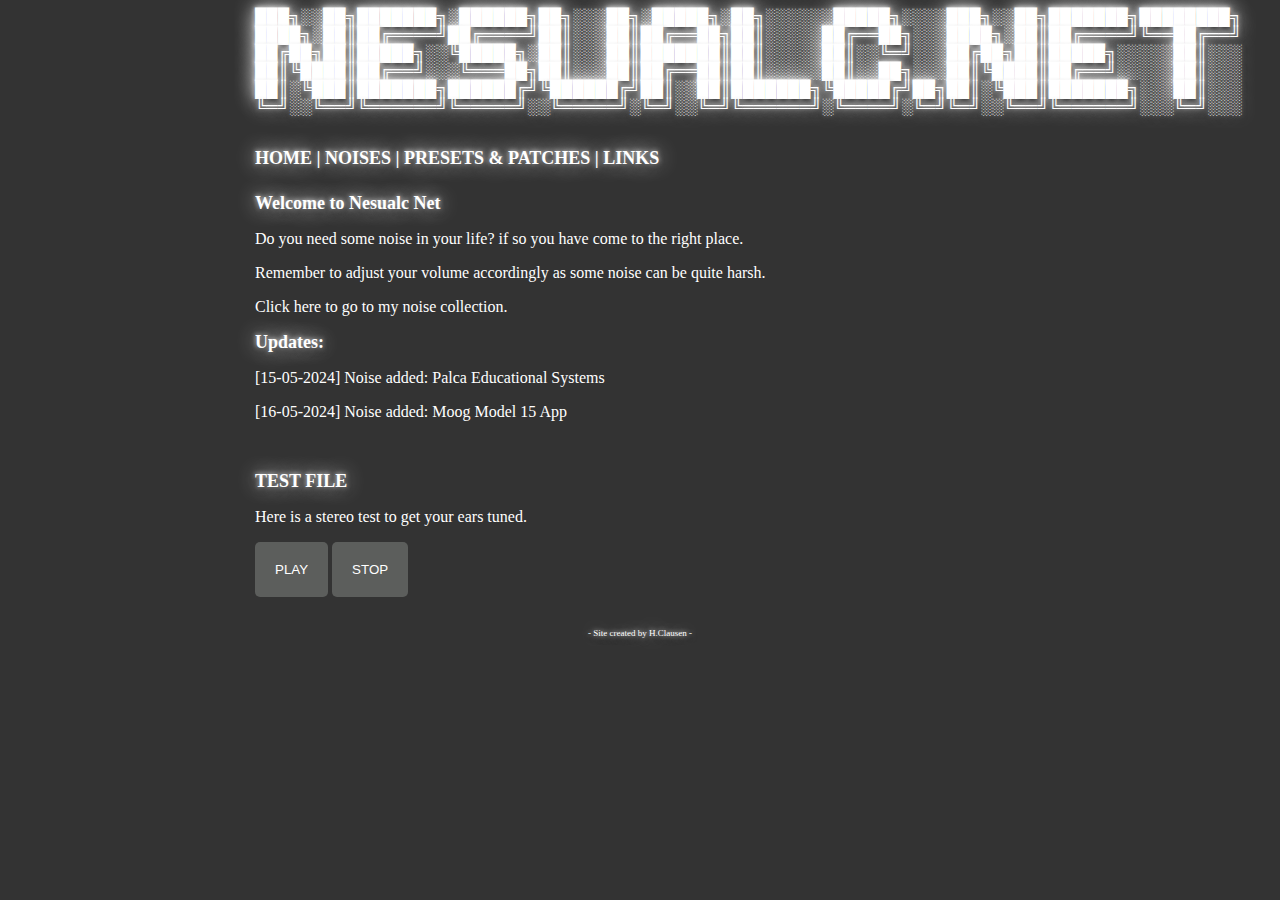
<file: index.html>
<!DOCTYPE html>
<html lang="en">
<head>
<link href="style.css" rel="stylesheet" type="text/css"/>
<meta charset="utf-8" />
<meta name="viewport" content="width=device-width" />
<link rel="icon" type="image/png" href="images/favicon-32x32.png" sizes="32x32" />
<link rel="icon" type="image/png" href="images/favicon-16x16.png" sizes="16x16" />
<title>Nesualc.Net</title>

<script src="script.js" defer></script>
</head>
<body>
  <header>

    ███╗░░██╗███████╗░██████╗██╗░░░██╗░█████╗░██╗░░░░░░█████╗░░░░███╗░░██╗███████╗████████╗
    ████╗░██║██╔════╝██╔════╝██║░░░██║██╔══██╗██║░░░░░██╔══██╗░░░████╗░██║██╔════╝╚══██╔══╝
    ██╔██╗██║█████╗░░╚█████╗░██║░░░██║███████║██║░░░░░██║░░╚═╝░░░██╔██╗██║█████╗░░░░░██║░░░
    ██║╚████║██╔══╝░░░╚═══██╗██║░░░██║██╔══██║██║░░░░░██║░░██╗░░░██║╚████║██╔══╝░░░░░██║░░░
    ██║░╚███║███████╗██████╔╝╚██████╔╝██║░░██║███████╗╚█████╔╝██╗██║░╚███║███████╗░░░██║░░░
    ╚═╝░░╚══╝╚══════╝╚═════╝░░╚═════╝░╚═╝░░╚═╝╚══════╝░╚════╝░╚═╝╚═╝░░╚══╝╚══════╝░░░╚═╝░░░

  </header>
  
  <nav>
      <h1>
        HOME |
        <a href="noise.html">NOISES</a> |
        <a href="presets.html">PRESETS &amp; PATCHES</a> |
        <a href="links.html">LINKS</a>
      </h1>
  </nav>

  <main>
     
      <div class="middle">
        
        <h2>Welcome to Nesualc Net</h2> 
        <p>Do you need some noise in your life? if so you have come to the right place.</p>
        <p>Remember to adjust your volume accordingly as some noise can be quite harsh.</p>
        <p>Click <a href="noise.html">here</a> to go to my noise collection.</p>
        <h2>Updates:</h2>
        <p>[15-05-2024] Noise added: <a href="palca.html">Palca Educational Systems</a></p>
        <p>[16-05-2024] Noise added: <a href="model15.html">Moog Model 15 App</a></p>
        <p><br /></p>
        <h2>TEST FILE</h2>
        <p>Here is a stereo test to get your ears tuned.</p>
    
        <p><button id="play">PLAY</button>
        <button id="stop" disabled>STOP</button></p>
     
      </div>
  
  </main>
  
  <footer>
      <div class="footer">
        - Site created by H.Clausen -
      </div>
  </footer>
 
</body>
</html>
</file>
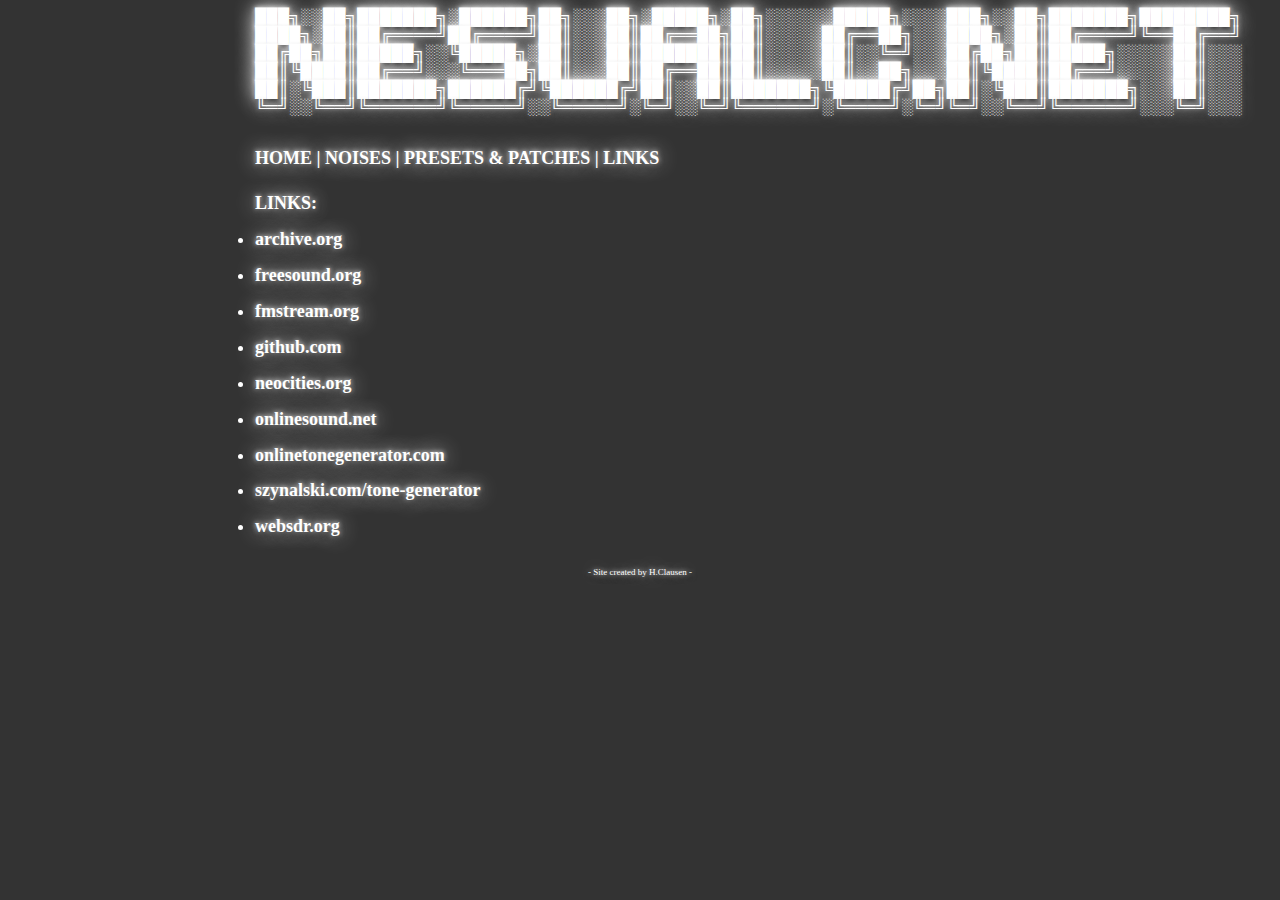
<file: links.html>
<!DOCTYPE html>
<html lang="en">
<head>
<link href="style.css" rel="stylesheet" type="text/css"/>
<meta charset="utf-8" />
<meta name="viewport" content="width=device-width" />
<link rel="icon" type="image/png" href="images/favicon-32x32.png" sizes="32x32" />
<link rel="icon" type="image/png" href="images/favicon-16x16.png" sizes="16x16" />
<title>Nesualc.Net</title>

<script src="script.js" defer></script>
</head>
<body>
  <header>

    ███╗░░██╗███████╗░██████╗██╗░░░██╗░█████╗░██╗░░░░░░█████╗░░░░███╗░░██╗███████╗████████╗
    ████╗░██║██╔════╝██╔════╝██║░░░██║██╔══██╗██║░░░░░██╔══██╗░░░████╗░██║██╔════╝╚══██╔══╝
    ██╔██╗██║█████╗░░╚█████╗░██║░░░██║███████║██║░░░░░██║░░╚═╝░░░██╔██╗██║█████╗░░░░░██║░░░
    ██║╚████║██╔══╝░░░╚═══██╗██║░░░██║██╔══██║██║░░░░░██║░░██╗░░░██║╚████║██╔══╝░░░░░██║░░░
    ██║░╚███║███████╗██████╔╝╚██████╔╝██║░░██║███████╗╚█████╔╝██╗██║░╚███║███████╗░░░██║░░░
    ╚═╝░░╚══╝╚══════╝╚═════╝░░╚═════╝░╚═╝░░╚═╝╚══════╝░╚════╝░╚═╝╚═╝░░╚══╝╚══════╝░░░╚═╝░░░

  </header>
  
  <nav>
      <h1>
        <a href="index.html">HOME</a> |
        <a href="noise.html">NOISES</a> |
        <a href="presets.html">PRESETS &amp; PATCHES</a> |
        LINKS
      </h1>
  </nav>

  <main>
     
      <div class="middle">
        
        <h2>LINKS:</h2> 
        <h2><li><a href="https://archive.org/">archive.org</a></li></h2>
        <h2><li><a href="https://freesound.org/">freesound.org</a></li></h2>
        <h2><li><a href="https://fmstream.org/index.php">fmstream.org</a></li></h2>
        <h2><li><a href="https://github.com/">github.com</a></li></h2>
        <h2><li><a href="https://neocities.org/">neocities.org</a></li></h2>
        <h2><li><a href="https://onlinesound.net/">onlinesound.net</a></li></h2>
        <h2><li><a href="https://onlinetonegenerator.com/">onlinetonegenerator.com</a></li></h2>
        <h2><li><a href="https://www.szynalski.com/tone-generator/">szynalski.com/tone-generator</a></li></h2>
        <h2><li><a href="http://websdr.org/">websdr.org</a></li></h2>
        
      </div>
  
  </main>
  
  <footer>
      <div class="footer">
        - Site created by H.Clausen -
      </div>
  </footer>
 
</body>
</html>
</file>
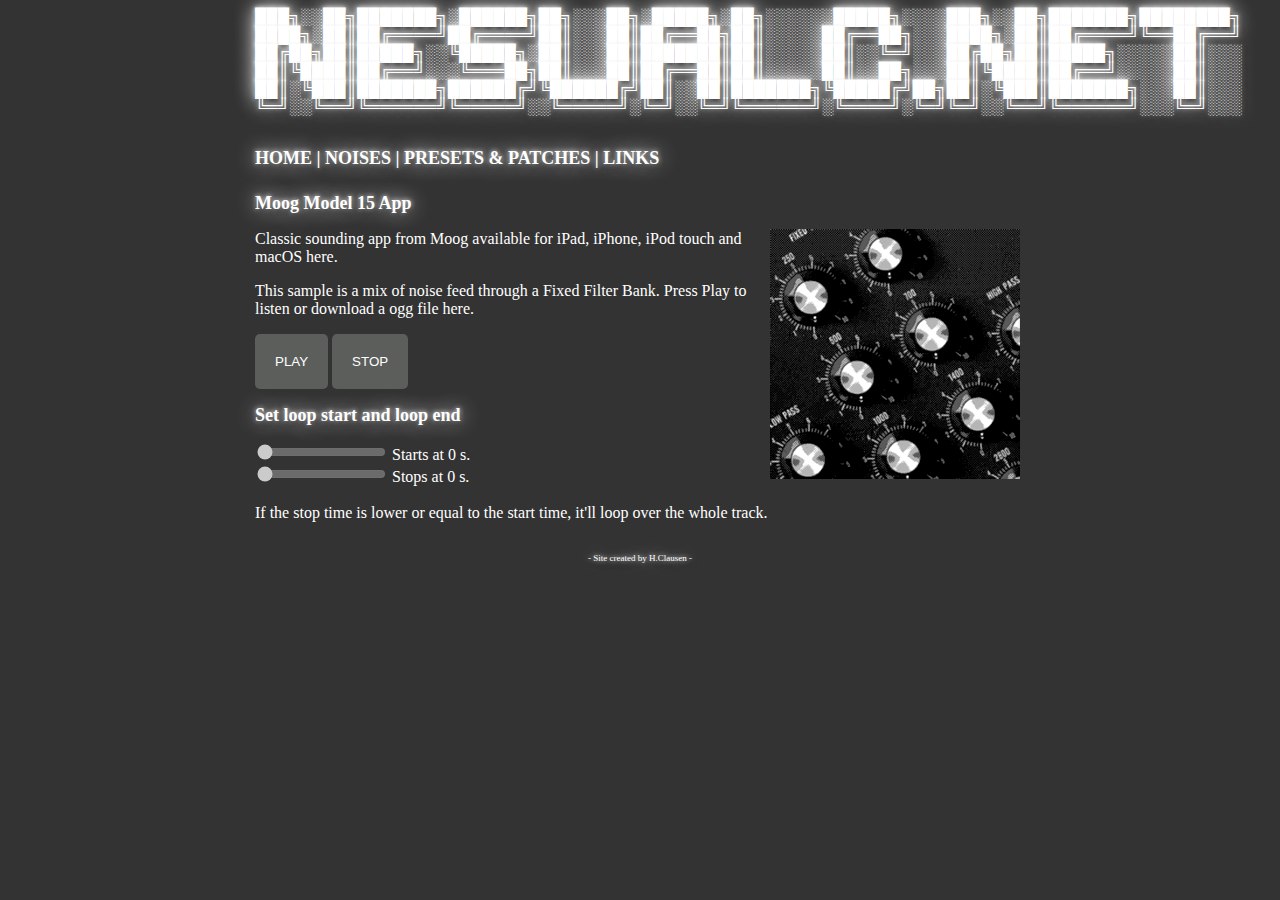
<file: model15.html>
<!DOCTYPE html>
<html lang="en">
<head>
<link href="style.css" rel="stylesheet" type="text/css"/>
<meta charset="utf-8" />
<meta name="viewport" content="width=device-width" />
<link rel="icon" type="image/png" href="images/favicon-32x32.png" sizes="32x32" />
<link rel="icon" type="image/png" href="images/favicon-16x16.png" sizes="16x16" />
<title>Nesualc.Net</title>

<script src="audio/filterbank.js" defer></script>
</head>
<body>
  <header>

    ███╗░░██╗███████╗░██████╗██╗░░░██╗░█████╗░██╗░░░░░░█████╗░░░░███╗░░██╗███████╗████████╗
    ████╗░██║██╔════╝██╔════╝██║░░░██║██╔══██╗██║░░░░░██╔══██╗░░░████╗░██║██╔════╝╚══██╔══╝
    ██╔██╗██║█████╗░░╚█████╗░██║░░░██║███████║██║░░░░░██║░░╚═╝░░░██╔██╗██║█████╗░░░░░██║░░░
    ██║╚████║██╔══╝░░░╚═══██╗██║░░░██║██╔══██║██║░░░░░██║░░██╗░░░██║╚████║██╔══╝░░░░░██║░░░
    ██║░╚███║███████╗██████╔╝╚██████╔╝██║░░██║███████╗╚█████╔╝██╗██║░╚███║███████╗░░░██║░░░
    ╚═╝░░╚══╝╚══════╝╚═════╝░░╚═════╝░╚═╝░░╚═╝╚══════╝░╚════╝░╚═╝╚═╝░░╚══╝╚══════╝░░░╚═╝░░░

  </header>
  
  <nav>
      <h1>
        <a href="index.html">HOME</a> |
        <a href="noise.html">NOISES</a> |
        <a href="presets.html">PRESETS &amp; PATCHES</a> |
        <a href="links.html">LINKS</a>
      </h1>
  </nav>

  <main>
     
      <div class="middle">

        <h2>Moog Model 15 App</h2> 
        <img src="images/model_15.gif" width="250" height="250" class="images">
        <p>Classic sounding app from Moog available for iPad, iPhone, iPod touch and macOS <a href="https://www.moogmusic.com/products/model-15-modular-synthesizer-app">here</a>.</p>
        
        <p>This sample is a mix of noise feed through a Fixed Filter Bank. Press Play to listen or download a ogg file <a href="https://nesualc78.github.io/homepage/audio/filterbank.ogg" download>here</a>.</p>
    
        <p><button id="play">PLAY</button>
        <button id="stop" disabled>STOP</button></p>
          
        <h2>Set loop start and loop end</h2>
        <p><input
          id="loopstart-control"
          type="range"
          min="0"
          max="20"
          step="1"
          value="0"
          disabled />
          Starts at <span id="loopstart-value">0</span> s.
          <br />
        <input
          id="loopend-control"
          type="range"
          min="0"
          max="20"
          step="1"
          value="0"
          disabled />
          Stops at <span id="loopend-value">0</span> s.
        <br />
        <br />
        If the stop time is lower or equal to the start time, it'll loop over the
           whole track.</p>
        
      </div>
  
  </main>
  
  <footer>
      <div class="footer">
        - Site created by H.Clausen -
      </div>
  </footer>
 
</body>
</html>
</file>
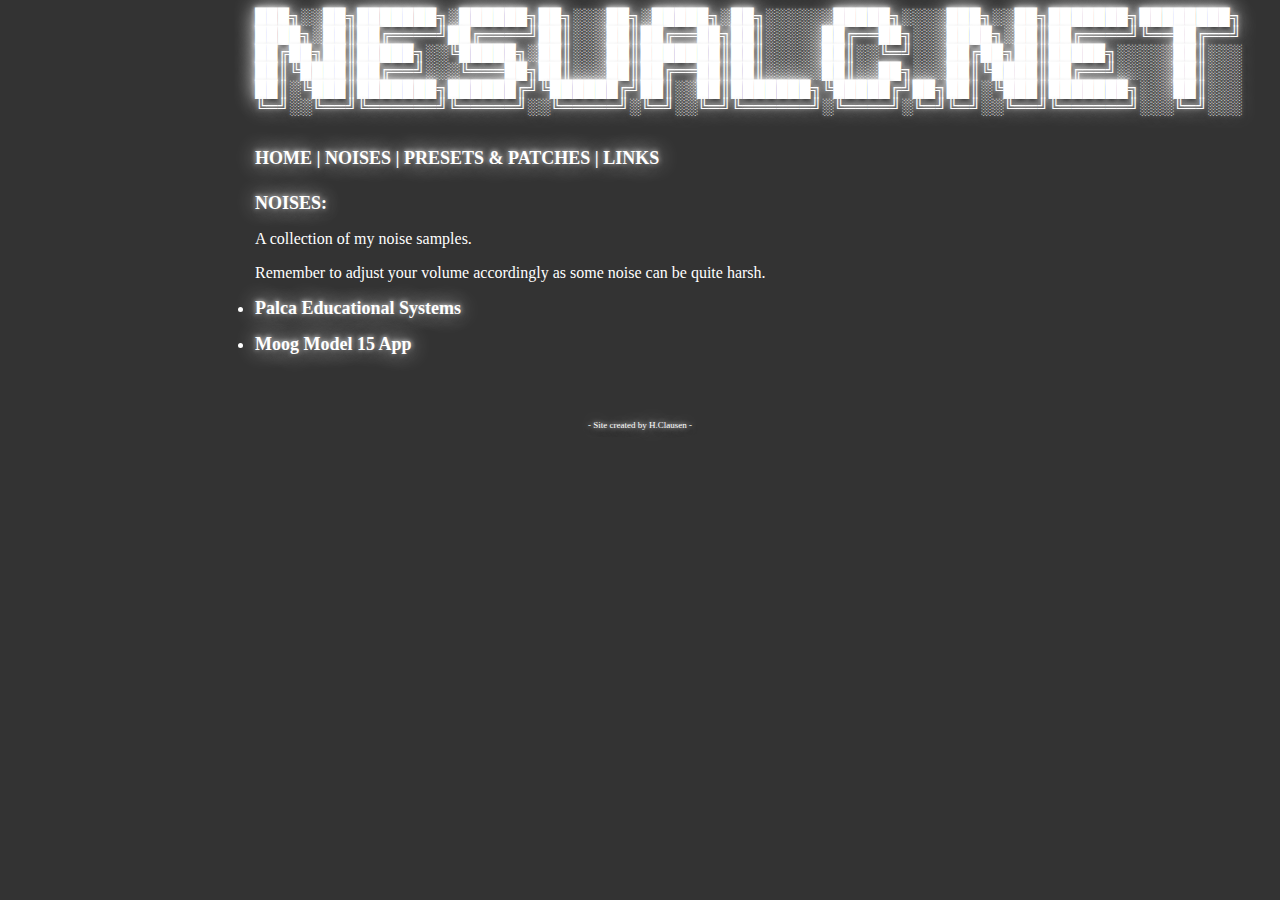
<file: noise.html>
<!DOCTYPE html>
<html lang="en">
<head>
<link href="style.css" rel="stylesheet" type="text/css"/>
<meta charset="utf-8" />
<meta name="viewport" content="width=device-width" />
<link rel="icon" type="image/png" href="images/favicon-32x32.png" sizes="32x32" />
<link rel="icon" type="image/png" href="images/favicon-16x16.png" sizes="16x16" />
<title>Nesualc.Net</title>

<script src="script.js" defer></script>
</head>
<body>
  <header>

    ███╗░░██╗███████╗░██████╗██╗░░░██╗░█████╗░██╗░░░░░░█████╗░░░░███╗░░██╗███████╗████████╗
    ████╗░██║██╔════╝██╔════╝██║░░░██║██╔══██╗██║░░░░░██╔══██╗░░░████╗░██║██╔════╝╚══██╔══╝
    ██╔██╗██║█████╗░░╚█████╗░██║░░░██║███████║██║░░░░░██║░░╚═╝░░░██╔██╗██║█████╗░░░░░██║░░░
    ██║╚████║██╔══╝░░░╚═══██╗██║░░░██║██╔══██║██║░░░░░██║░░██╗░░░██║╚████║██╔══╝░░░░░██║░░░
    ██║░╚███║███████╗██████╔╝╚██████╔╝██║░░██║███████╗╚█████╔╝██╗██║░╚███║███████╗░░░██║░░░
    ╚═╝░░╚══╝╚══════╝╚═════╝░░╚═════╝░╚═╝░░╚═╝╚══════╝░╚════╝░╚═╝╚═╝░░╚══╝╚══════╝░░░╚═╝░░░

  </header>
  
  <nav>
      <h1>
        <a href="index.html">HOME</a> |
        NOISES |
        <a href="presets.html">PRESETS &amp; PATCHES</a> |
        <a href="links.html">LINKS</a>
      </h1>
  </nav>

  <main>
     
      <div class="middle">
        
        <h2>NOISES:</h2>
        <p>A collection of my noise samples.</p>
        <p>Remember to adjust your volume accordingly as some noise can be quite harsh.</p>
        <h2><li><a href="palca.html">Palca Educational Systems</a></li></h2>
        <h2><li><a href="model15.html">Moog Model 15 App</a></li></h2>
        <p>&nbsp;</p>
       
      </div>
  
  </main>
  
  <footer>
      <div class="footer">
        - Site created by H.Clausen -
      </div>
  </footer>
 
</body>
</html>
</file>
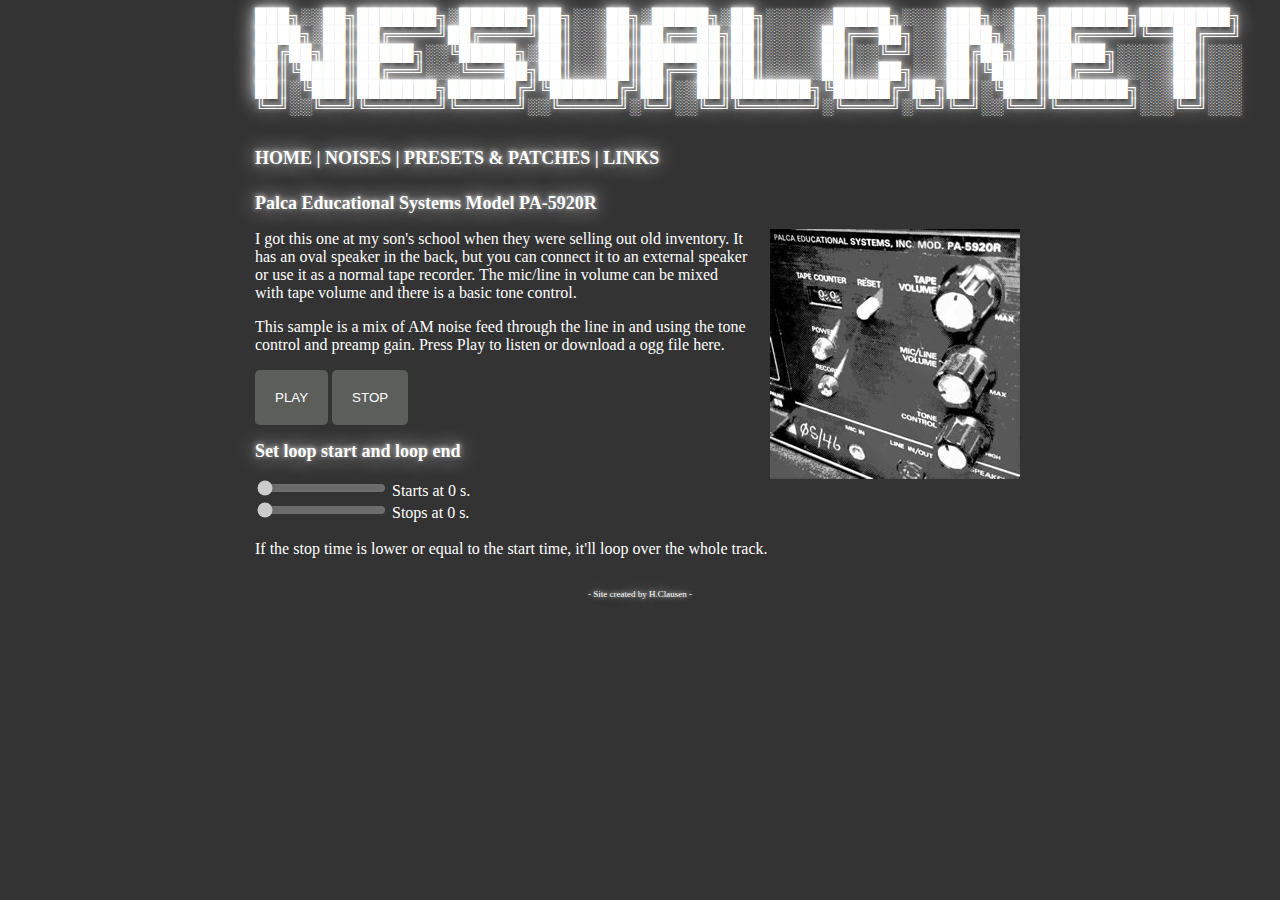
<file: palca.html>
<!DOCTYPE html>
<html lang="en">
<head>
<link href="style.css" rel="stylesheet" type="text/css"/>
<meta charset="utf-8" />
<meta name="viewport" content="width=device-width" />
<link rel="icon" type="image/png" href="images/favicon-32x32.png" sizes="32x32" />
<link rel="icon" type="image/png" href="images/favicon-16x16.png" sizes="16x16" />
<title>Nesualc.Net</title>

<script src="audio/palca.js" defer></script>
</head>
<body>
  <header>

    ███╗░░██╗███████╗░██████╗██╗░░░██╗░█████╗░██╗░░░░░░█████╗░░░░███╗░░██╗███████╗████████╗
    ████╗░██║██╔════╝██╔════╝██║░░░██║██╔══██╗██║░░░░░██╔══██╗░░░████╗░██║██╔════╝╚══██╔══╝
    ██╔██╗██║█████╗░░╚█████╗░██║░░░██║███████║██║░░░░░██║░░╚═╝░░░██╔██╗██║█████╗░░░░░██║░░░
    ██║╚████║██╔══╝░░░╚═══██╗██║░░░██║██╔══██║██║░░░░░██║░░██╗░░░██║╚████║██╔══╝░░░░░██║░░░
    ██║░╚███║███████╗██████╔╝╚██████╔╝██║░░██║███████╗╚█████╔╝██╗██║░╚███║███████╗░░░██║░░░
    ╚═╝░░╚══╝╚══════╝╚═════╝░░╚═════╝░╚═╝░░╚═╝╚══════╝░╚════╝░╚═╝╚═╝░░╚══╝╚══════╝░░░╚═╝░░░

  </header>
  
  <nav>
      <h1>
        <a href="index.html">HOME</a> |
        <a href="noise.html">NOISES</a> |
        <a href="presets.html">PRESETS &amp; PATCHES</a> |
        <a href="links.html">LINKS</a>
      </h1>
  </nav>

  <main>
     
      <div class="middle">
        
        <h2>Palca Educational Systems Model PA-5920R</h2> 
        <img src="images/palca.jpg" width="250" height="250" class="images">
        <p>I got this one at my son's school when they were selling out old inventory.
           It has an oval speaker in the back, but you can connect it to an external speaker or use it as a normal tape recorder. 
           The mic/line in volume can be mixed with tape volume and there is a basic tone control.</p>
        
        <p>This sample is a mix of AM noise feed through the line in and using the tone control and preamp gain. Press Play to listen or download a ogg file <a href="https://nesualc78.github.io/homepage/audio/palca_am.ogg" download>here</a>.</p></p>
    
        <p><button id="play">PLAY</button>
        <button id="stop" disabled>STOP</button></p>
          
        <h2>Set loop start and loop end</h2>
        <p><input
          id="loopstart-control"
          type="range"
          min="0"
          max="20"
          step="1"
          value="0"
          disabled />
          Starts at <span id="loopstart-value">0</span> s.
          <br />
        <input
          id="loopend-control"
          type="range"
          min="0"
          max="20"
          step="1"
          value="0"
          disabled />
          Stops at <span id="loopend-value">0</span> s.
        <br />
        <br />
        If the stop time is lower or equal to the start time, it'll loop over the
           whole track.</p>
        
      </div>
  
  </main>
  
  <footer>
      <div class="footer">
        - Site created by H.Clausen -
      </div>
  </footer>
 
</body>
</html>
</file>
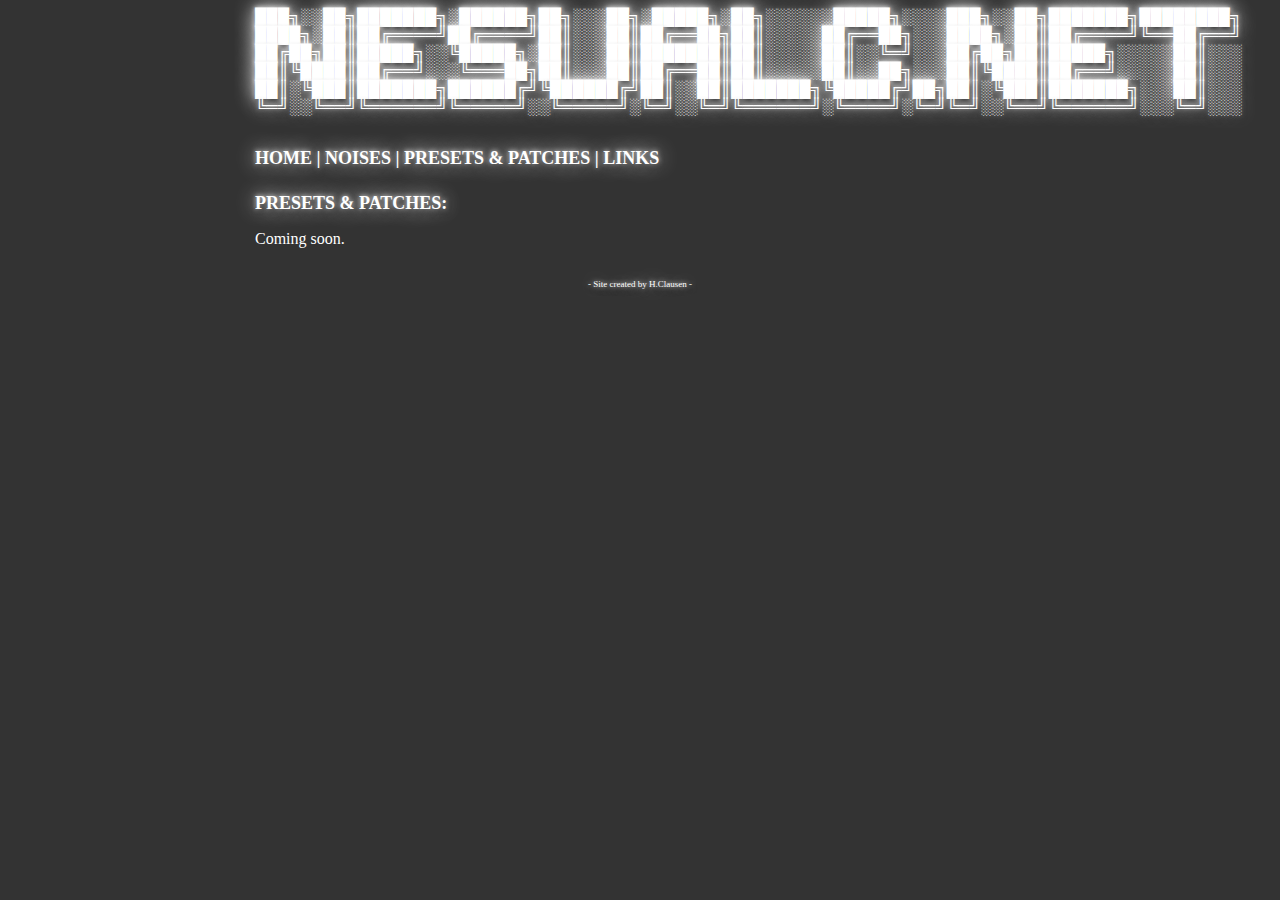
<file: presets.html>
<!DOCTYPE html>
<html lang="en">
<head>
<link href="style.css" rel="stylesheet" type="text/css"/>
<meta charset="utf-8" />
<meta name="viewport" content="width=device-width" />
<link rel="icon" type="image/png" href="images/favicon-32x32.png" sizes="32x32" />
<link rel="icon" type="image/png" href="images/favicon-16x16.png" sizes="16x16" />
<title>Nesualc.Net</title>

<script src="script.js" defer></script>
</head>
<body>
  <header>

    ███╗░░██╗███████╗░██████╗██╗░░░██╗░█████╗░██╗░░░░░░█████╗░░░░███╗░░██╗███████╗████████╗
    ████╗░██║██╔════╝██╔════╝██║░░░██║██╔══██╗██║░░░░░██╔══██╗░░░████╗░██║██╔════╝╚══██╔══╝
    ██╔██╗██║█████╗░░╚█████╗░██║░░░██║███████║██║░░░░░██║░░╚═╝░░░██╔██╗██║█████╗░░░░░██║░░░
    ██║╚████║██╔══╝░░░╚═══██╗██║░░░██║██╔══██║██║░░░░░██║░░██╗░░░██║╚████║██╔══╝░░░░░██║░░░
    ██║░╚███║███████╗██████╔╝╚██████╔╝██║░░██║███████╗╚█████╔╝██╗██║░╚███║███████╗░░░██║░░░
    ╚═╝░░╚══╝╚══════╝╚═════╝░░╚═════╝░╚═╝░░╚═╝╚══════╝░╚════╝░╚═╝╚═╝░░╚══╝╚══════╝░░░╚═╝░░░

  </header>
  
  <nav>
      <h1>
        <a href="index.html">HOME</a> |
        <a href="noise.html">NOISES</a> |
        PRESETS &amp; PATCHES |
        <a href="links.html">LINKS</a>
      </h1>
  </nav>

  <main>
     
      <div class="middle">

        <h2>PRESETS & PATCHES:</h2> 
        <p>Coming soon.</p>
        
      </div>
  
  </main>
  
  <footer>
      <div class="footer">
        - Site created by H.Clausen -
      </div>
  </footer>
 
</body>
</html>
</file>
<file: style.css>
body {
	background-color: #333;
}

header {
	width: 770px;
	height: 140px;
	text-shadow: 1px 4px 5px #333333, 0 0 5px #ffffff, 0 0 20px #ffffff;
	color: #FFFFFF;
	font-weight: bold;
	font-family: Consolas;
	margin-left: auto;
	margin-right: auto;
}

nav{
	width: 770px;
	height: 20px;
	margin-left: auto;
	margin-right: auto;
}

a {
	color: #FFFFFF;
	background-color: transparent;
	text-decoration: none;
}

a:hover {
	text-shadow: 1px -4px 5px #000000, 0 0 5px #ffffff, 0 0 20px #ffffff;
	color: #ffffff;
	text-decoration: underline;
}

a:visited {
	color: #FFFFFF;
	background-color: transparent;
	text-decoration: none;
}

p {
	color: #FFFFFF;
	font-size: medium;
	font-family: Consolas;
}

h1 {
	font-size: large;
	text-shadow: 1px 4px 5px #333333, 0 0 5px #ffffff, 0 0 20px #ffffff;
	color: #FFFFFF;
	font-weight: bold;
	font-family: Consolas;
	margin-top: 0px;
}

h2 {
	font-size: large;
	text-shadow: 1px 4px 5px #333333, 0 0 5px #ffffff, 0 0 20px #ffffff;
	color: #FFFFFF;
	font-weight: bold;
	font-family: Consolas;
}

.images {
	float: right;
	padding-bottom: 20px;
	padding-left: 20px;
	padding-right: 5px;
}

#play {
	background-color: #5c5e5c;
	color: white;
	border: none;
	padding: 20px 20px;
	border-radius: 5px;
	cursor: pointer;
}

#stop {
	background-color: #5c5e5c;
	color: white;
	border: none;
	padding: 20px 20px;
	border-radius: 5px;
	cursor: pointer;
}

.middle {
	padding-top: 10px;
	padding-bottom: 15px;
	margin-left: auto;
	margin-right: auto;
	width: 770px;
	height: auto;
}

.footer {
	margin-left: auto;
	margin-right: auto;
	width: 770px;
	font-size: xx-small;
	text-align: center;
	text-shadow: 1px 4px 5px #333333, 0 0 5px #ffffff, 0 0 20px #ffffff;
	color: #FFFFFF;
	padding-bottom: 10px;
	font-family: Consolas;
}
</file>
